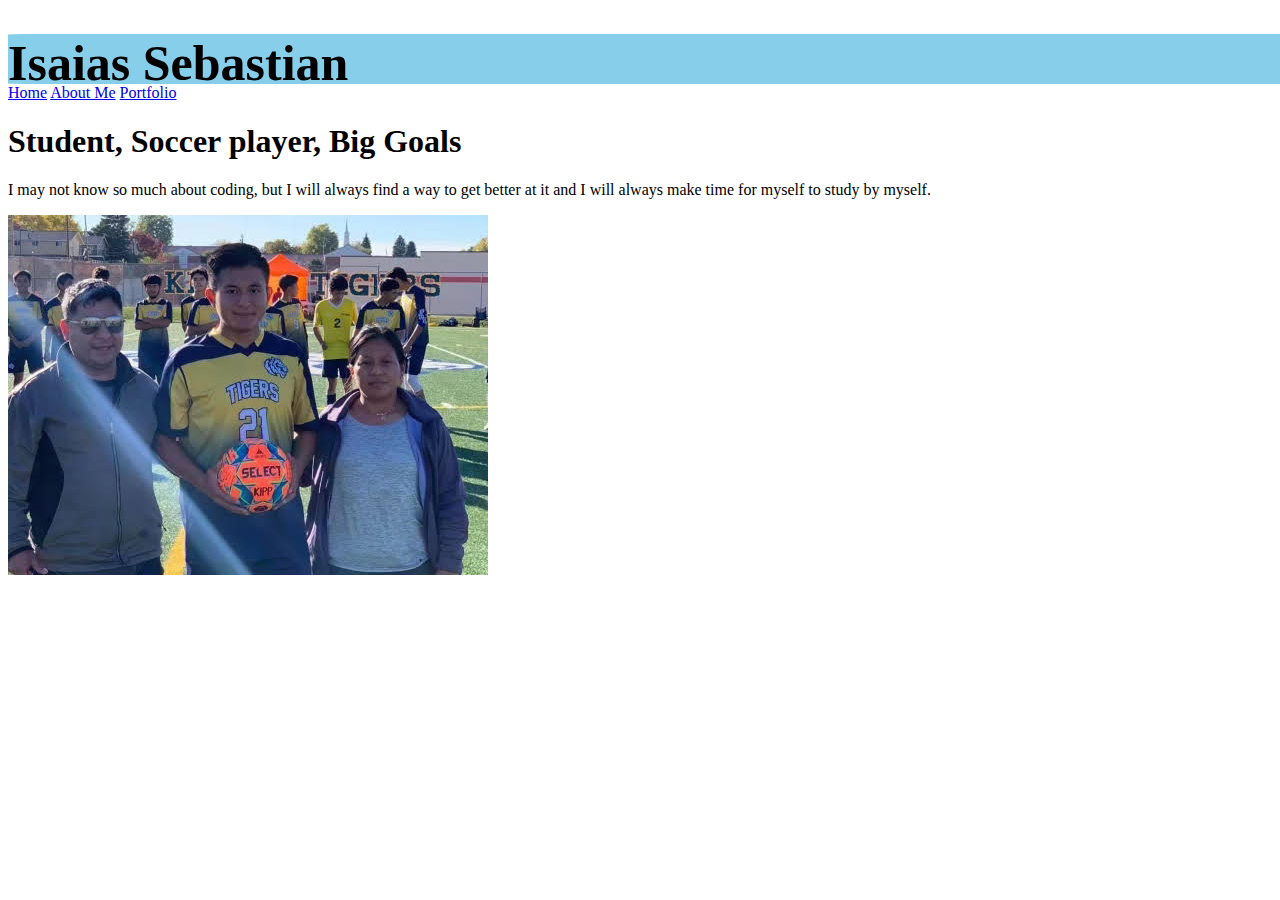
<file: Index.html>
<!DOCTYPE html>
<html lang="en">
  <head>
    <meta charset="UTF-8" />
    <meta name="viewport" content="width=device-width, initial-scale=1.0" />
    <title>Isaias Porfolio</title>
    <link rel="stylesheet" href="style.css" />
    <script src="script.js"></script>
  </head>

  <body>
    <section>
      <header id="title">
        <h1>Isaias Sebastian</h1>
      </header>
      <div id="links2">
        <a href="Index.html">Home</a>
        <a href="about.html">About Me</a>
        <a href="portfolio.html">Portfolio</a>
      </div>
    </section>

    <section id="paragraph">
      <header>
        <h1>Student, Soccer player, Big Goals</h1>
      </header>
      <p>
        I may not know so much about coding, but I will always find a way to get
        better at it and I will always make time for myself to study by myself.
      </p>
      <div>
        <img src="parents.jpg">
      </div>
    </section>
  </body>
</html>
</file>
<file: style.css>
#title {
  font-size: 25px;
  background-color: skyblue;
  height: 50px;
  width: 1713px;
  border-radius: 1%; color: black;
  text-align: start;
}

#links {
  font-size: 25px;
  color: antiquewhite;
  text-align: end;
  position: relative; bottom: 50px;
}

#portfolio {
  background-color: aqua;
  font-family: monospace;
  text-align: center;
 }

 #links3 {
  font-size: 25px;
 }

 #about {
  background-color: aqua;
 }
</file>
